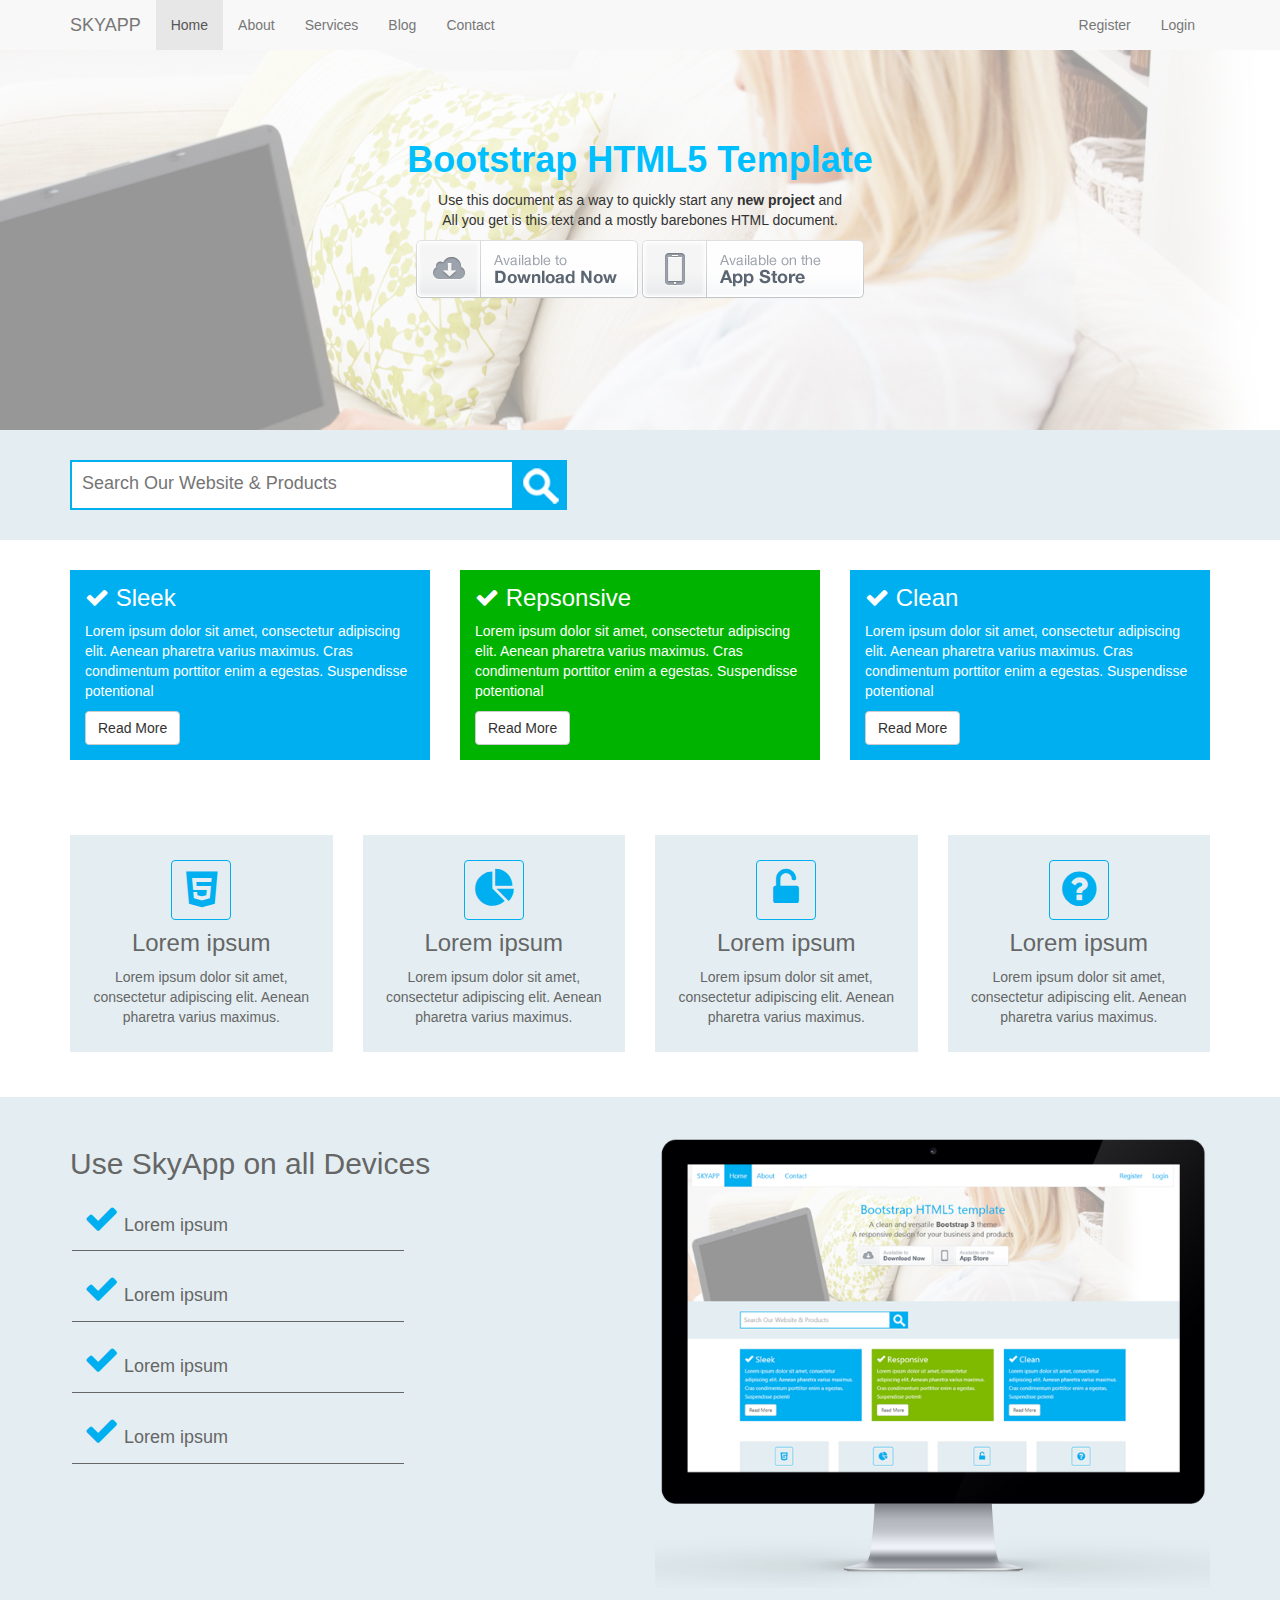
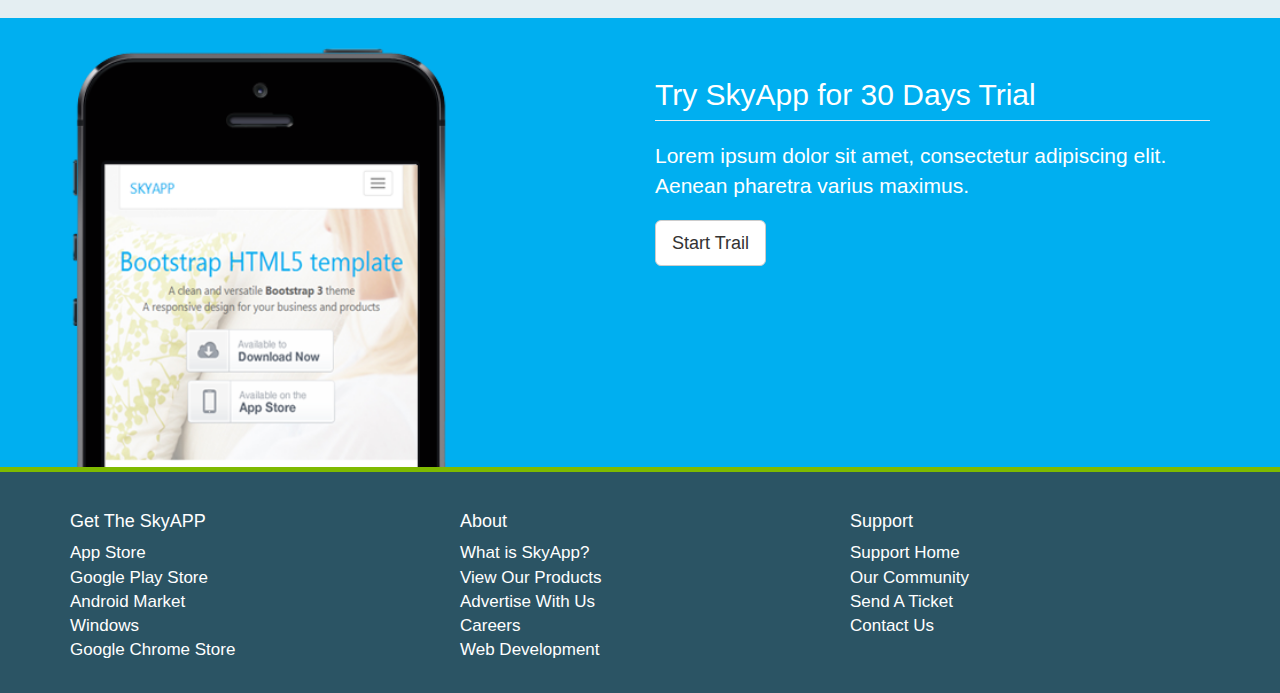
<file: index.html>
<!DOCTYPE html>
<html>
	<head>
	<title>Skype | Welcome</title>
    	<meta charset="utf-8">
    	<meta http-equiv="X-UA-Compatible" content="IE=edge">
    	<meta name="viewport" content="width=device-width, initial-scale=1">
    	<!-- Bootstrap -->
    	<link href="css/bootstrap.min.css" rel="stylesheet">
    	<link href="css/font-awesome.min.css" rel="stylesheet">
    	<link href="css/main.css" rel="stylesheet">
  	</head>
  	<body>
  		<header class="header-main">
	    	<div class="navbar navbar-default navbar-fixed-top">
			  <div class="container">
			    <!-- Brand and toggle get grouped for better mobile display -->
			    <div class="navbar-header">
			      <button type="button" class="navbar-toggle collapsed" data-toggle="collapse" data-target="#bs-example-navbar-collapse-1" aria-expanded="false">
			        <span class="sr-only">Toggle navigation</span>
			        <span class="icon-bar"></span>
			        <span class="icon-bar"></span>
			        <span class="icon-bar"></span>
			      </button>
			      <a class="navbar-brand" href="#">SKYAPP</a>
			    </div>

			    <!-- Collect the nav links, forms, and other content for toggling -->
			    <div class="collapse navbar-collapse" id="bs-example-navbar-collapse-1">
			      <ul class="nav navbar-nav">
			        <li class="active"><a href="#">Home<span class="sr-only">(current)</span></a></li>
			        <li><a href="#">About</a></li>
			        <li><a href="#">Services</a></li>
			        <li><a href="#">Blog</a></li>
			        <li><a href="#">Contact</a></li>
			      </ul>
			      <ul class="nav navbar-nav pull-right">
			        <li><a href="#">Register</a></li>
			        <li><a href="#">Login</a></li>
			      </ul>
			    </div><!-- /.navbar-collapse -->
			  </div><!-- /.container-fluid -->
			</div>
            
			<section class="section-showcase">
				<div class="container showcase-content">
					<div class="col-md-12 col-xs-12">
						<h1>Bootstrap HTML5 Template</h1>
						<p>Use this document as a way to quickly start any <strong>new project</strong> and<br/>All you get is this text and a mostly barebones HTML document.</p>
						<a href="#"><img src="img/btn-download.png" alt="download"></a>
						<a href="#"><img src="img/btn-appstore.png" alt="appstore"></a>
					</div>
				</div>
			</section>

			<section class="section-light">
				<div class="container">
					<div class="row">
						<div class="col-md-6 col-xs-12 col-sm-12">
							<form class="search">
								<input type="search" name="search" placeholder="Search Our Website & Products">
								<button type="button" value=""><img src="img/search.png" alt="search"></button>
							</form>
						</div>
						<div class="col-md-6">
						</div>
					</div>
				</div>
			</section>

			<section>
				<div class="container">
					<div class="row">
						<div class="col-md-4 col-xs-12 col-sm-4">
							<div class="block block-primary block-center">
								<h3><i class="fa fa-check"></i> Sleek</h3>
								<p>Lorem ipsum dolor sit amet, consectetur adipiscing elit. Aenean pharetra varius maximus. Cras condimentum porttitor enim a egestas. Suspendisse potentional</p>
								<a href="#" class=" btn btn-default">Read More</a>
							</div>
						</div>
						<div class="col-md-4 col-xs-12 col-sm-4">
							<div class="block block-secondary block-center">
								<h3><i class="fa fa-check"></i> Repsonsive</h3>
								<p>Lorem ipsum dolor sit amet, consectetur adipiscing elit. Aenean pharetra varius maximus. Cras condimentum porttitor enim a egestas. Suspendisse potentional</p>
								<a href="#" class=" btn btn-default">Read More</a>
							</div>
						</div>
						<div class="col-md-4 col-xs-12 col-sm-4">
							<div class="block block-primary block-center">
								<h3><i class="fa fa-check"></i> Clean</h3>
								<p>Lorem ipsum dolor sit amet, consectetur adipiscing elit. Aenean pharetra varius maximus. Cras condimentum porttitor enim a egestas. Suspendisse potentional</p>
								<a href="#" class=" btn btn-default">Read More</a>
							</div>
						</div>
					</div>
				</div>				
			</section>

			<section>
				<div class="container">
					<div class="row">
						<div class="col-md-3 col-xs-12 col-sm-6">
							<div class="block heading-primary heading-center">
								<i class="fa fa-html5 fa-primary fa-2 fa-border"></i>
								<h3>Lorem ipsum</h3>
								<p>Lorem ipsum dolor sit amet, consectetur adipiscing elit. Aenean pharetra varius maximus.</p>
							</div>
						</div>
						<div class="col-md-3 col-xs-12 col-sm-6">
							<div class="block heading-primary heading-center">
								<i class="fa fa-pie-chart fa-primary fa-2 fa-border"></i>
								<h3>Lorem ipsum</h3>
								<p>Lorem ipsum dolor sit amet, consectetur adipiscing elit. Aenean pharetra varius maximus.</p>
							</div>
						</div>
						<div class="col-md-3 col-xs-12 col-sm-6">
							<div class="block heading-primary heading-center">
								<i class="fa fa-unlock-alt fa-primary fa-2 fa-border"></i>
								<h3>Lorem ipsum</h3>
								<p>Lorem ipsum dolor sit amet, consectetur adipiscing elit. Aenean pharetra varius maximus.</p>
							</div>
						</div>
						<div class="col-md-3 col-xs-12 col-sm-6">
							<div class="block heading-primary heading-center">
								<i class="fa fa-question-circle fa-primary fa-2 fa-border"></i>
								<h3>Lorem ipsum</h3>
								<p>Lorem ipsum dolor sit amet, consectetur adipiscing elit. Aenean pharetra varius maximus.</p>
							</div>
						</div>
					</div>
				</div>
			</section>

			<section class="section-light">
				<div class="container">
					<div class="row">
						<div class="col-md-6 col-xs-12 col-sm-6 hidden-xs">
							<h2>Use <span>SkyApp</span> on all Devices</h2>
							<ul class="list list-feature">
								<li><i class="fa fa-check fa-3 fa-color"></i> Lorem ipsum</li>
								<li><i class="fa fa-check fa-3 fa-color"></i> Lorem ipsum</li>
								<li><i class="fa fa-check fa-3 fa-color"></i> Lorem ipsum</li>
								<li><i class="fa fa-check fa-3 fa-color"></i> Lorem ipsum</li>
							</ul>
						</div>
						<div class="col-md-6 col-xs-12 col-sm-4">
							<img src="img/device-imac.png" alt="imac" class="device">
						</div>
					</div>
				</div>
			</section>

			<section class="section-primary">
				<div class="container">
					<div class="row">
						<div class="col-md-6 col-xs-12 col-sm-6">
							<img src="img/device-iphone.png" alt="iphone" class="device-small">
						</div>
						<div class="col-md-6 col-xs-12 col-sm-6">
							<h2 class="page-header">Try SkyApp for 30 Days Trial</h2>
							<p class="lead">Lorem ipsum dolor sit amet, consectetur adipiscing elit. Aenean pharetra varius maximus.</p>
							<a hrf="#" class="btn btn-default btn-lg">Start Trail</a>
						</div>
					</div>
				</div>
			</section>
        </header>

        <footer class="footer-main">
		<div class="container">
			<div class="row">
				<div class="col-md-4 col-xs-12 col-sm-4">
					<h4>Get The SkyAPP</h4>
					<ul class="footer footer-list">
						<li class="app-appstore"><a href="#">App Store</a></li>
						<li class="app-play"><a href="#">Google Play Store</a></li>
						<li class="app-droid"><a href="#">Android Market</a></li>
						<li class="app-windows"><a href="#">Windows</a></li>
						<li class="app-chrome"><a href="#">Google Chrome Store</a></li>
					</ul>
				</div>
				<div class="col-md-4 col-xs-12 col-sm-4">
					<h4>About</h4>
					<ul class="footer footer-list">
						<li><a href="#">What is SkyApp?</a></li>
						<li><a href="#">View Our Products</a></li>
						<li><a href="#">Advertise With Us</a></li>
						<li><a href="#">Careers</a></li>
						<li><a href="#">Web Development</a></li>
					</ul>
				</div>
				<div class="col-md-4 col-xs-12 col-sm-4">
					<h4>Support</h4>
					<ul class="footer footer-list">
						<li><a href="#">Support Home</a></li>
						<li><a href="#">Our Community</a></li>
						<li><a href="#">Send A Ticket</a></li>
						<li><a href="#">Contact Us</a></li>
					</ul>
				</div>
			</div>
		</div>
	</footer>
    	<!-- jQuery (necessary for Bootstrap's JavaScript plugins) -->
    	<script src="js/jquery.min.js"></script>
    	<!-- Include all compiled plugins (below), or include individual files as needed -->
    	<script src="js/bootstrap.min.js"></script>
  	</body>
</html>
</file>
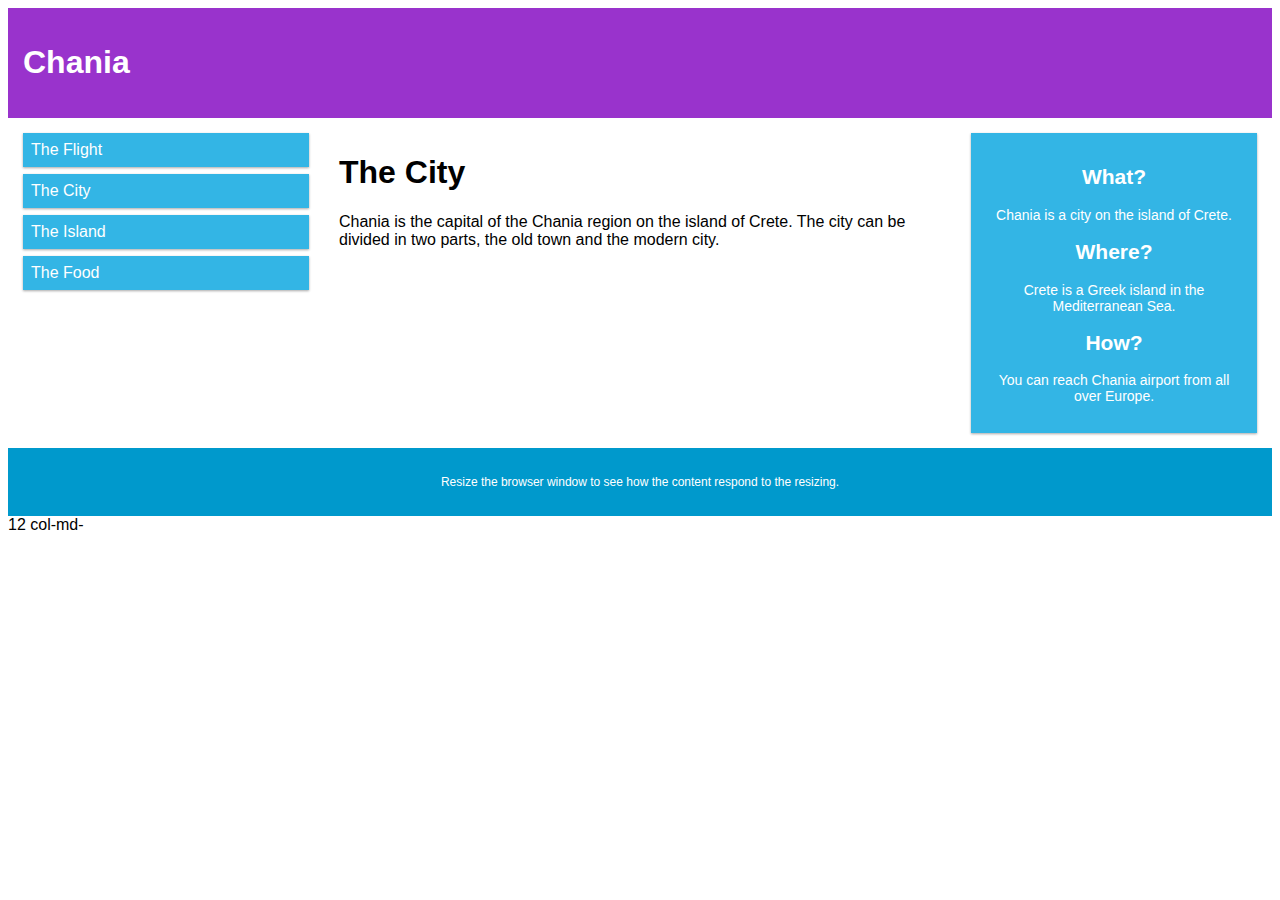
<file: simple.html>
<!DOCTYPE html>
<html>
<head>
<meta name="viewport" content="width=device-width, initial-scale=1.0">
<style>
* {
    box-sizing: border-box;
}
.row::after {
    content: "";
    clear: both;
    display: block;
}
[class*="col-"] {
    float: left;
    padding: 15px;
}
html {
    font-family: "Lucida Sans", sans-serif;
}
.header {
    background-color: #9933cc;
    color: #ffffff;
    padding: 15px;
}
.menu ul {
    list-style-type: none;
    margin: 0;
    padding: 0;
}
.menu li {
    padding: 8px;
    margin-bottom: 7px;
    background-color :#33b5e5;
    color: #ffffff;
    box-shadow: 0 1px 3px rgba(0,0,0,0.12), 0 1px 2px rgba(0,0,0,0.24);
}
.menu li:hover {
    background-color: #0099cc;
}
.aside {
    background-color: #33b5e5;
    padding: 15px;
    color: #ffffff;
    text-align: center;
    font-size: 14px;
    box-shadow: 0 1px 3px rgba(0,0,0,0.12), 0 1px 2px rgba(0,0,0,0.24);
}
.footer {
    background-color: #0099cc;
    color: #ffffff;
    text-align: center;
    font-size: 12px;
    padding: 15px;
}
/* For mobile phones: */
[class*="col-"] {
    width: 100%;
}
@media only screen and (min-width: 600px) {
    /* For tablets: */
    .col-m-1 {width: 8.33%;}
    .col-m-2 {width: 16.66%;}
    .col-m-3 {width: 25%;}
    .col-m-4 {width: 33.33%;}
    .col-m-5 {width: 41.66%;}
    .col-m-6 {width: 50%;}
    .col-m-7 {width: 58.33%;}
    .col-m-8 {width: 66.66%;}
    .col-m-9 {width: 75%;}
    .col-m-10 {width: 83.33%;}
    .col-m-11 {width: 91.66%;}
    .col-m-12 {width: 100%;}
}
@media only screen and (min-width: 768px) {
    /* For desktop: */
    .col-1 {width: 8.33%;}
    .col-2 {width: 16.66%;}
    .col-3 {width: 25%;}
    .col-4 {width: 33.33%;}
    .col-5 {width: 41.66%;}
    .col-6 {width: 50%;}
    .col-7 {width: 58.33%;}
    .col-8 {width: 66.66%;}
    .col-9 {width: 75%;}
    .col-10 {width: 83.33%;}
    .col-11 {width: 91.66%;}
    .col-12 {width: 100%;}
}
</style>
</head>
<body>

<div class="header">
<h1>Chania</h1>
</div>

<div class="row">
<div class="col-3 col-m-3 menu">
<ul>
<li>The Flight</li>
<li>The City</li>
<li>The Island</li>
<li>The Food</li>
</ul>
</div>

<div class="col-6 col-m-9">
<h1>The City</h1>
<p>Chania is the capital of the Chania region on the island of Crete. The city can be divided in two parts, the old town and the modern city.</p>
</div>

<div class="col-3 col-m-12">
<div class="aside">
<h2>What?</h2>
<p>Chania is a city on the island of Crete.</p>
<h2>Where?</h2>
<p>Crete is a Greek island in the Mediterranean Sea.</p>
<h2>How?</h2>
<p>You can reach Chania airport from all over Europe.</p>
</div>
</div>

</div>

<div class="footer">
<p>Resize the browser window to see how the content respond to the resizing.</p>
</div>


12
col-md-
</body>
</html>
</file>
<file: css/main.css>
section{
	padding:30px 0;
}
.section-showcase{
	background: url("../img/showcase.jpg") no-repeat top center;
	height:430px;
}
.showcase-content{
	padding:90px 15px;
	text-align:center;
}
.section-showcase h1{
	color:#00bfff;
	font-weight:bold;
}
.section-light {
  background: #e4eef2;
  color: #666666;
}
.section-primary{
	background-color: #00aff0;
	color:#ffffff;
}
.search{
	width:100%;
}
.search input[type="search"] {
  border: 0;
  height: 50px;
  width: 80%;
  border: 2px solid #00aff0;
  font-size: 18px;
  padding-left: 10px;
  padding-bottom: 5px;
}
.search button {
  border: 0;
  background: none;
  padding: 0;
  vertical-align: top;
  margin-left: -4px;
}
.block h3{
	padding-top:0;
	margin-top:0;
}
.block, .block-primary{
	padding:15px;
	margin-bottom:15px;
}
.block-primary{
	background-color:#00aff0;
	color:#fff;
}
.block-secondary{
	background-color:#00b300;
	color:#fff;
}
.heading-primary{
	background-color:#e4eef2;
    color: #666666;
}
.heading-center{
	text-align:center;
}
.fa-primary{
	color:#00aff0;
	width:60px;
	height:60px;
	margin:10px;
}
.fa-2{
	font-size:40px;
	
}
.fa-3{
	font-size:35px;
}
.fa-border{
	border:1px solid #00aff0;

}
.fa-color{
	color:#00aff0;
}

.list{
	padding-left:2px;
}
.list-feature{
	list-style: none;
}
.list-feature li{
	width:60%;
	padding:12px;
	margin-bottom:9px;
	border-bottom:1px solid #666666;
	font-size:18px;
}
.list-featur li:last-child{
	border:0;
}
.device{
	width:100%;
}
.device-small{
	width:70%;
	margin-bottom:-30px;
	z-index:-1;
}
.page-header{
	margin-top:30px;
}
.footer-main {
    background: #2b5464;
    color: #ffffff;
    border-top: 5px solid #7fba00;
    min-height: 200px;
    padding: 30px 0;
    z-index: 100;
}
.navbar-default {
    background-color:none 
    border-color:none; 
    border: none;
}
.footer{
	padding:0;
	margin:0;
}
.footer-list{
	list-style:none;
}
.footer-list li>a{
	font-size:17px;
	color:#fff;
}
</file>
